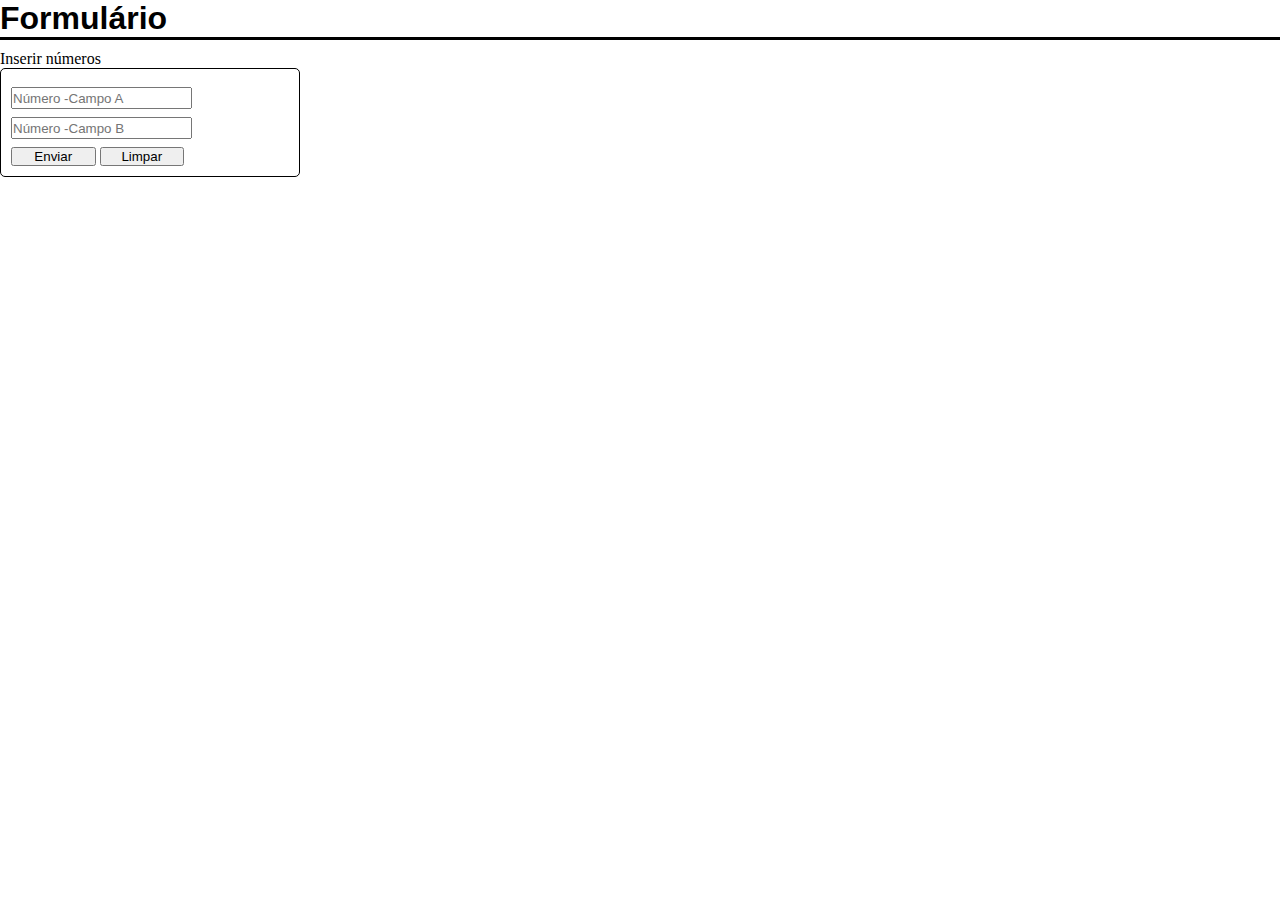
<file: Exercicios_html_js/index.html>
<!DOCTYPE html>
<html lang="pt-br">
<head>
    <meta charset="UTF-8">
    <meta name="viewport" content="width=device-width, initial-scale=1.0">
    <title>Formulário Html</title>
    <link rel="stylesheet" href="main.css">
    <link rel="" href="">
</head>
<body>
    <div>
        <h1>Formulário</h1>
        <label>Inserir números</label>
        <form id="calculo-form">
            <input id="campoA" type="number" placeholder="Número -Campo A" required>
            <input id="campoB" type="number"  placeholder="Número -Campo B" required>
            <button id="calculo" type="submit">Enviar</button>
            <button type="reset">Limpar</button>
        </form>
    </div>
    <script src="./main.js"></script>
</body>
</html>
</file>
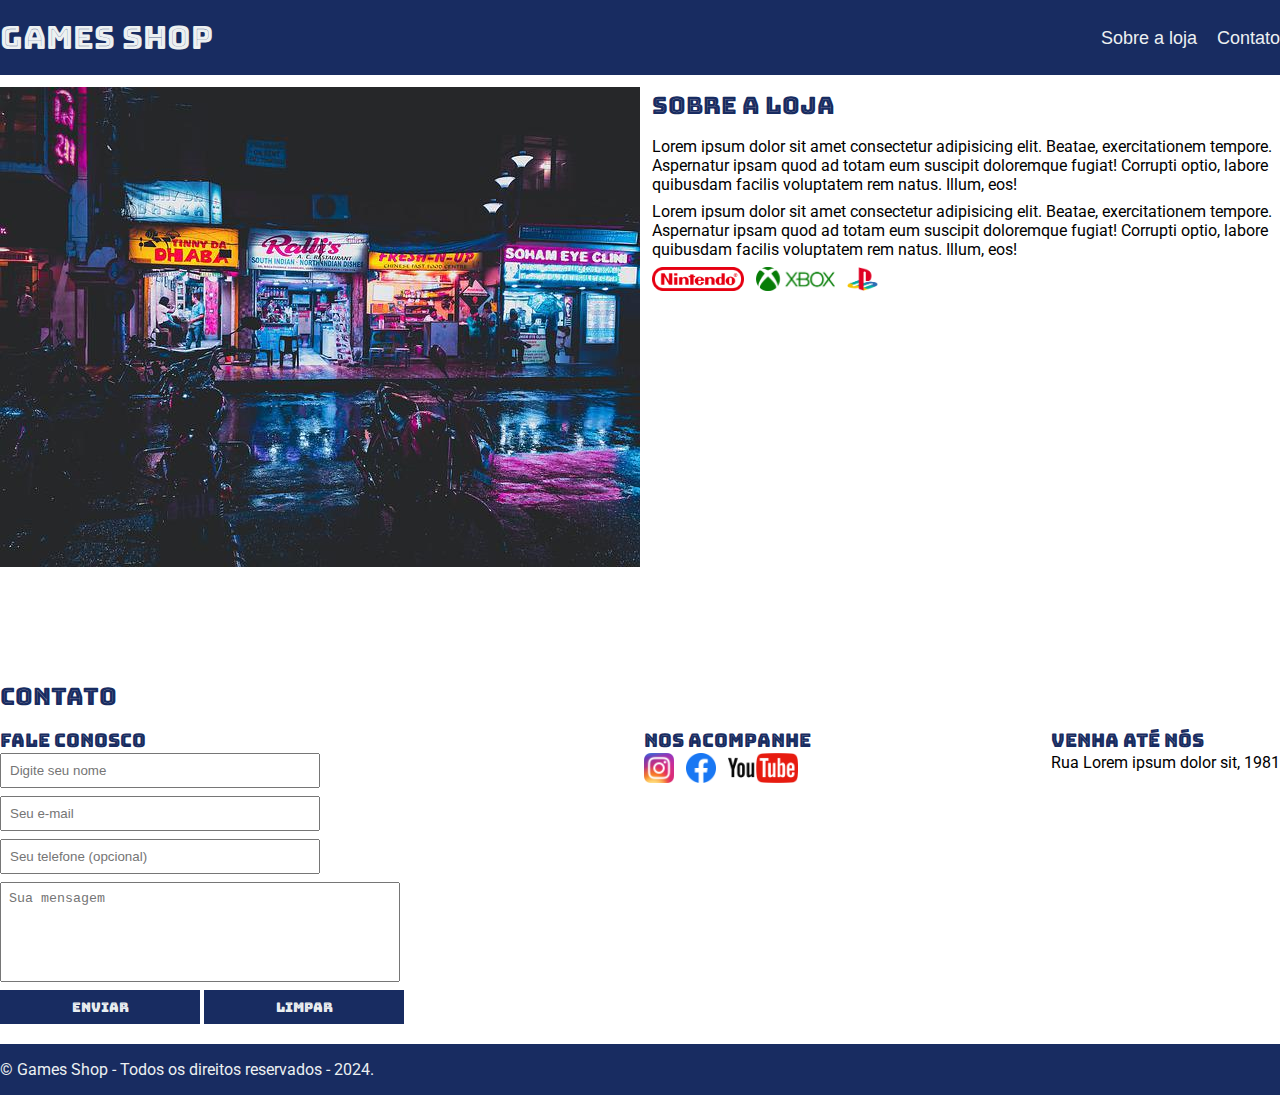
<file: Projeto Site games/index.html>
<!DOCTYPE html>
<html lang="pt-BR">
<head>
    <meta charset="UTF-8"> <!--Comentar o código-->
    <meta name="viewport" content="width=device-width, initial-scale=1.0">
    <title>Game Shop - A sua loja de games</title> 
    <link rel="stylesheet" href="./main.css" />
    <link rel="preconnect" href="https://fonts.googleapis.com">
    <link rel="preconnect" href="https://fonts.gstatic.com" crossorigin>
    <link href="https://fonts.googleapis.com/css2?family=Roboto:ital,wght@0,100;0,300;0,400;0,500;0,700;0,900;1,100;1,300;1,400;1,500;1,700;1,900&display=swap" rel="stylesheet">
    <link rel="preconnect" href="https://fonts.googleapis.com">
    <link rel="preconnect" href="https://fonts.gstatic.com" crossorigin>
    <link href="https://fonts.googleapis.com/css2?family=Bungee+Inline&family=Roboto:ital,wght@0,100;0,300;0,400;0,500;0,700;0,900;1,100;1,300;1,400;1,500;1,700;1,900&display=swap" rel="stylesheet">
</head>
<body>
    <header>
        <div class="container">
            <h1>Games Shop</h1>
            <nav>
                <ul>
                    <li>
                        <a href="#about">Sobre a loja</a>
                    </li>
                    <li>
                        <a href="#contact">Contato</a>
                    </li>
                </ul>
            </nav>
        </div>
    </header>
    <section id="about">
        <div class="container">
                <img class="store-front" src="./images/loja.jpg" alt="Fachada da loja Games Shop">
                <div id="sobre-loja">
                    <h2>Sobre a loja</h2>
                    <p>Lorem ipsum dolor sit amet consectetur adipisicing elit. Beatae, exercitationem tempore. Aspernatur ipsam quod ad totam eum suscipit doloremque fugiat! Corrupti optio, labore quibusdam facilis voluptatem rem natus. Illum, eos!</p>
                    <p>Lorem ipsum dolor sit amet consectetur adipisicing elit. Beatae, exercitationem tempore. Aspernatur ipsam quod ad totam eum suscipit doloremque fugiat! Corrupti optio, labore quibusdam facilis voluptatem rem natus. Illum, eos!</p>
                    <ul class="brands-list">
                        <li><img src="./images/nintendo.png" alt="Logo Nintendo"></li>
                        <li><img src="./images/xbox.png" alt="Logo Xbox"></li>
                        <li><img src="./images/playstation.png" alt="Logo playstation"></li>
                    </ul>
                </div>
            </div>
        </section>
        <section id="contact">
            <div class="container">
                <h2>Contato</h2>
                <div class="contact-methods">
                    <div>
                        <h3>Fale conosco</h3>
                        <form>
                            <input type="text" placeholder="Digite seu nome" required/>
                            <input type="email" placeholder="Seu e-mail" required />
                            <input type="tel" placeholder="Seu telefone (opcional)" />
                            <textarea placeholder="Sua mensagem" required></textarea>
                            <button type="submit">Enviar</button>
                            <button type="reset">Limpar</button>
                        </form>
                    </div>
                    <div>
                        <h3>Nos acompanhe</h3>
                        <ul class="logos">
                            <li>
                                <a href="#" title="Siga-nos no Instagram">
                                <img src="./images/instagram.png" alt="Logo Instagram">
                                </a>
                            </li>
                            <li>
                                <a href="#" title="Siga-nos no Facebook">
                                <img src="./images/facebook.png" alt="Logo Facebook">
                                </a>
                            </li>
                            <li>
                                <a href="#" title="Visite nosso canal no Youtube">
                                <img src="./images/youtube.png" alt="Logo Youtube">
                                </a>
                            </li>
                        </ul>
                    </div>
                    <div>
                        <h3>Venha até nós</h3>
                        <p>
                            Rua Lorem ipsum dolor sit, 1981
                        </p>
                    </div>
                </div>
            </div>
        </section>
        <footer>
            <div class="container">
                <p>
                    &copy; Games Shop - Todos os direitos reservados - 2024.
                </p>
        </div>
    </footer>
</body>
</html>
</file>
<file: Exercicios_html_js/main.css>
* { 
    box-sizing: border-box;
    margin: 0;
    padding: 0;
}

body div {
    max-width: 1280px;
    width: 100%;
    margin: 0 auto;
    position: relative;
}

div form input, div form button {
    display: block;
    margin-top: 8px;
}

div form button {
    width: 84.5px;
    margin-left: 0px;
}

form input {
    height: 22px;
}

div h1 {
    border-bottom: 3px solid;
    margin-bottom: 10px;
    font-family: 'Lucida Sans', 'Lucida Sans Regular', 'Lucida Grande', 'Lucida Sans Unicode', Geneva, Verdana, sans-serif;
}

div #calculo-form {
    border: 1px solid;
    border-radius: 5px;
    padding: 10px;
    width: 300px;
}

div form button, div form button {
    display: inline;
}

div #calculo-form {
    background-image: url("https://static.vecteezy.com/ti/vetor-gratis/p1/20100051-icone-de-calculadora-em-estilo-comico-calcule-a-ilustracaoial-dos-desenhos-animados-sobre-fundo-branco-isolado-conceito-de-negocio-de-efeito-de-respingo-de-calculo-vetor.jpg");
    background-size: 220px;
    background-repeat: no-repeat;
    background-position-x: 110px;
    background-position-y: -30px;
}
</file>
<file: Projeto Site games/main.css>
* {
    box-sizing: border-box; 
    margin: 0;
    padding: 0;
}

header { /* Direcionado ao cabeçalho*/
    padding: 16px 0; /*Espaçamento das bordas*/
    background-color: #182c61;
    color: #ecf0f1;
}

header h1, section h2, section h3, button {
    font-family: "Bungee Inline", sans-serif;
}

#sobre-loja h2{
    color: #182c61;
    margin-bottom: 16px;
    margin-top: 3px;
}

section h2 {
    margin-bottom: 16px;
    margin-top: 90px;
    color: #182c61;
}

section h3 {
    color: #182c61;
}

body {
    font-family: "Roboto", sans-serif;
}

header h1, section h2, section h3 {
    font-weight: normal;
}

header nav li {
    display: inline; /*Deixar os icones do Menu ao lado do titulo*/
    margin-left: 16px;
    font-size: 18px;
}

header nav li a {
    color: #ecf0f1;
    text-decoration: none;
    font-family: Verdana, Tahoma, sans-serif, 'Times New Roman', Times, serif;
    font-style: bold;
}

header nav li a:hover { /*Adicionar efeitos ao botão*/
    text-transform: uppercase;
}

.container {
    max-width: 1280px; /*Largula máxima da página*/
    width: 100%; /*Quanto vai ocupar da tela*/
    margin: 0 auto;
}

header .container, section .container {
    display: flex; /*Deixa o menu lado a lado*/
    align-items: center; /*centralizar os itens do Menu*/
    justify-content:space-between; /*Deixar o espaçamento entre o titulo e itens do Menu nos extremos*/
}

.brands-list img{ /*Para definir o tamanho da imagem*/
    height: 24px; /*Utilizar apenas esse para náo perder qualidade da imagem*/
}

.brands-list li { /*Para deixar as imagens lado a lado*/
    display: inline; /*Para deixar as imagens lado a lado*/
    margin-right: 8px;
}

section .container {
    align-items: flex-start; /*Para deixar os itens/textos dessa section ao lado iniciando do começo*/
}

section {
    padding: 12px 0;
}

section p {
    margin-bottom: 8px;
}

.store-front {
    margin-right: 12px;
}

.logos li {
    display: inline;
    margin-right: 8px;
}

.logos li a {
    text-decoration: none;
}

.logos img {
    height: 30px;
}

#contact .container {
    display: block;
}

.contact-methods {
    display: flex;
    justify-content: space-between;
}

form input {
    display: block;
    width: 320px;
    padding: 8px;
    margin-bottom: 8px;
}

form button {
    display: inline;
    width: 200px;
    padding: 8px;
    margin-bottom: 8px;
}

form textarea {
    resize: none;
    display: block;
    width: 400px;
    height: 100px;
    padding: 8px;
    margin-bottom: 8px;
}

form button {
    background-color: #182c61;
    color: #ecf0f1;
    border: none;
    cursor: pointer;
}

form button:hover {
    background-color: #647dc2;
}

input:focus, textarea:focus {
    outline-color: #182c61;
}

footer {
    background-color: #182c61;
    color: #ecf0f1;
    padding: 16px 0;
}
</file>
